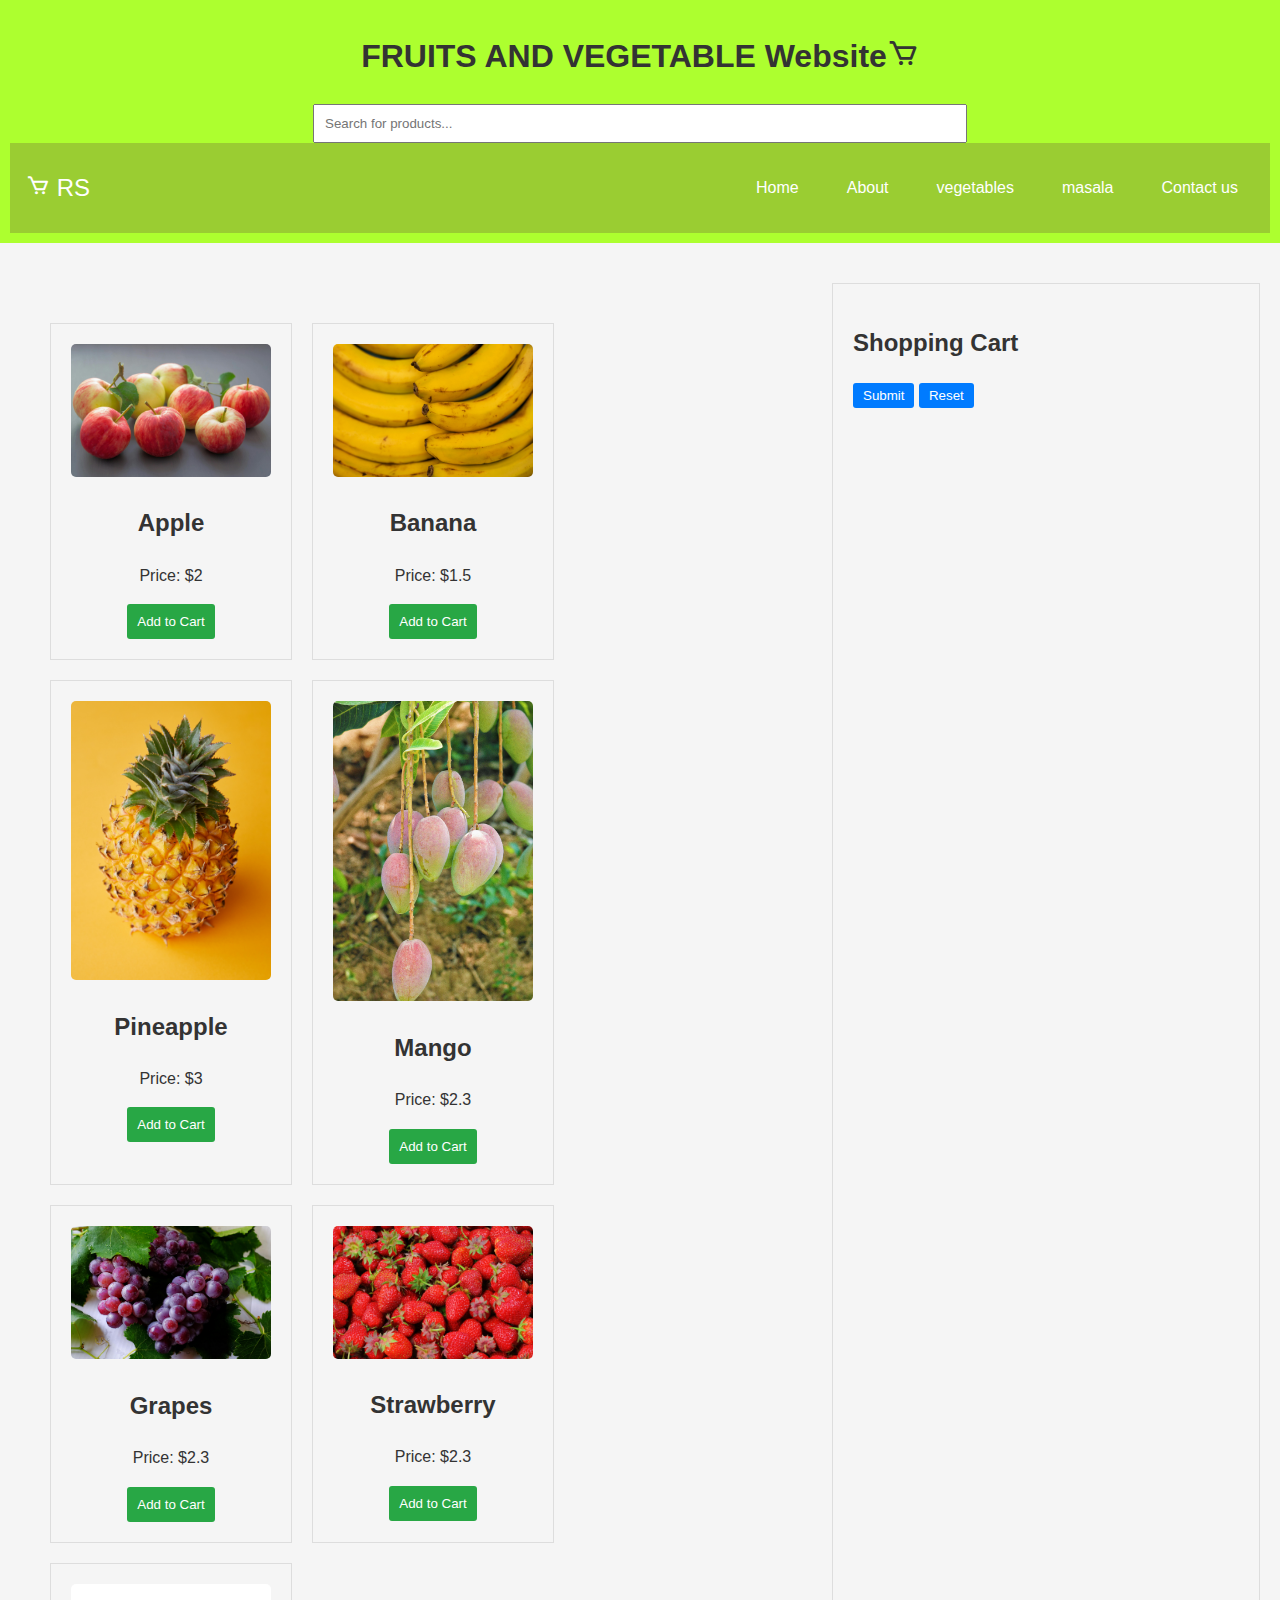
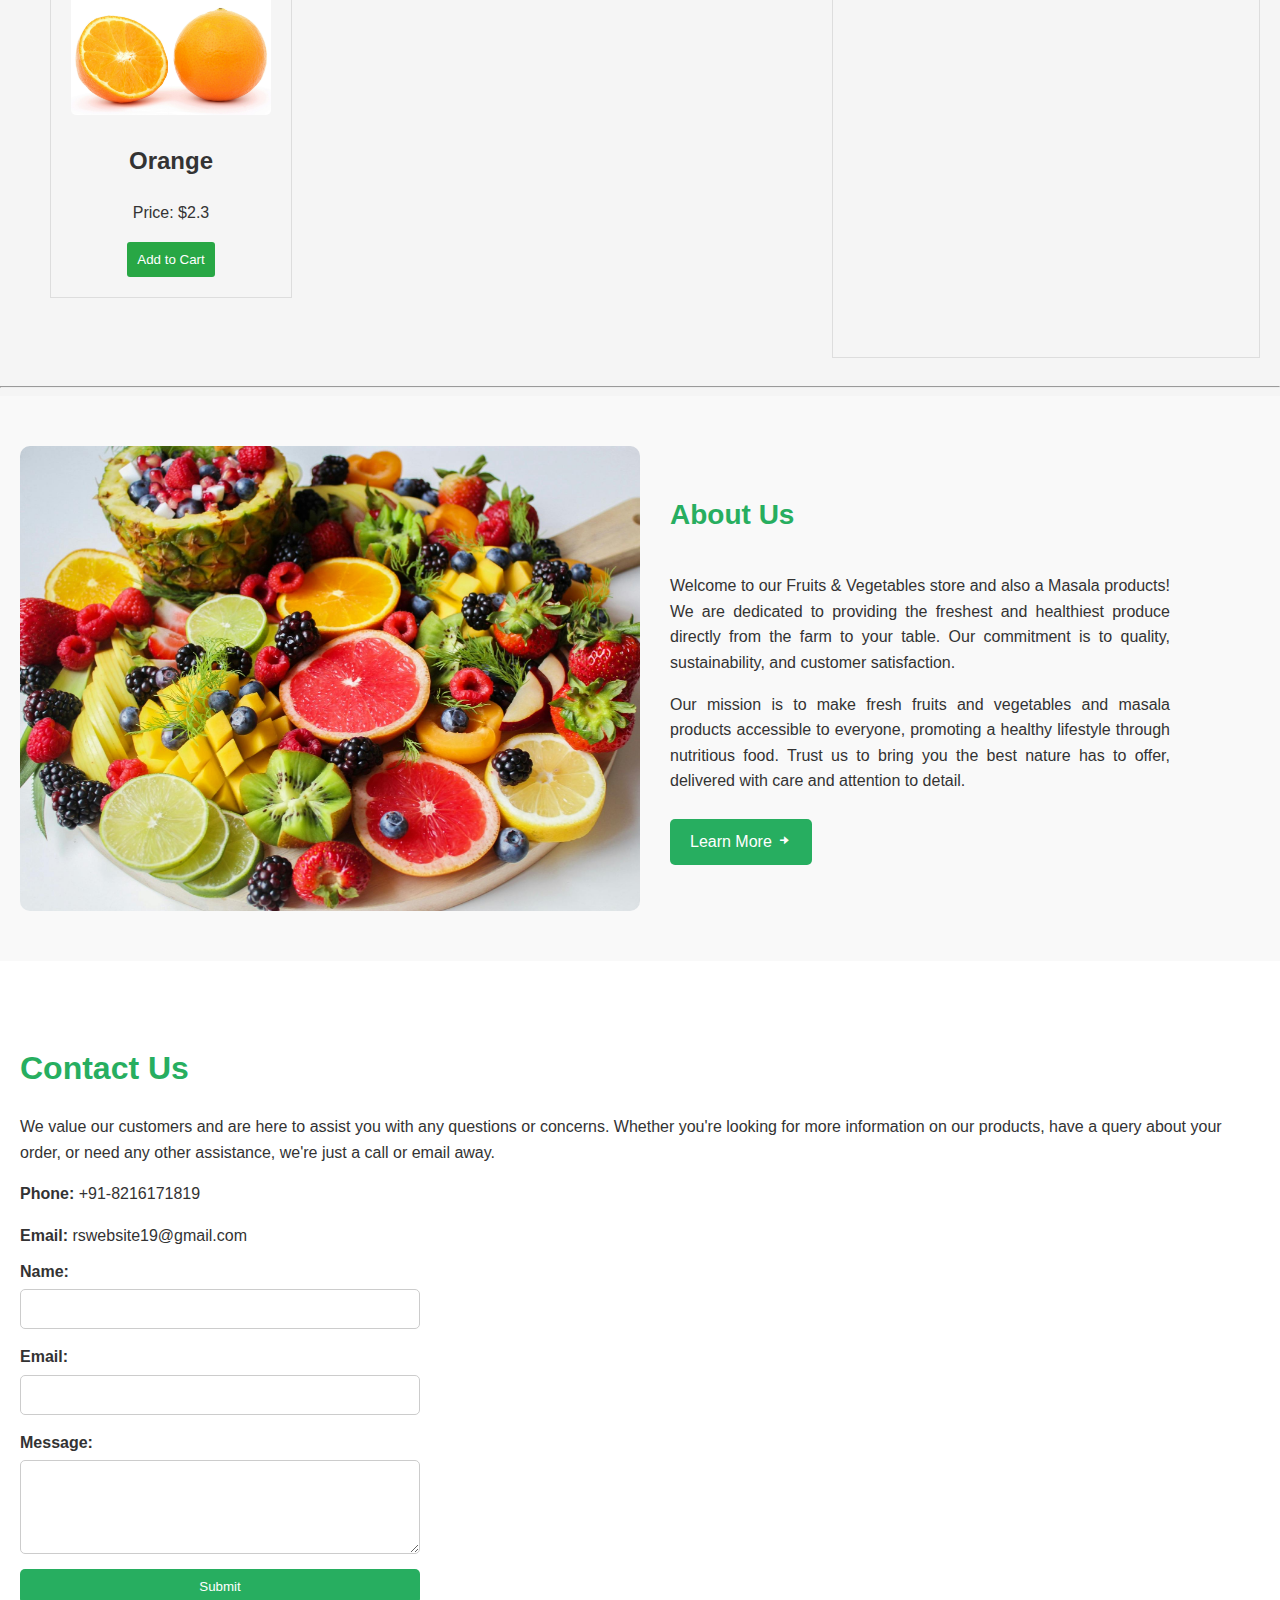
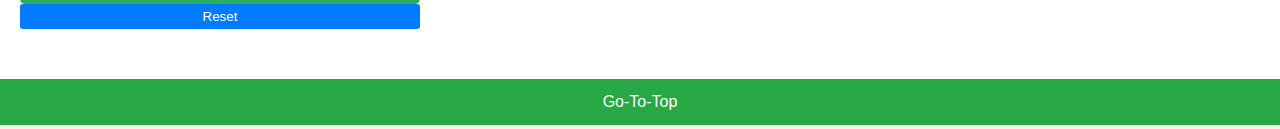
<file: index.html>
<!DOCTYPE html>
<html lang="en">
<head>
    <meta charset="UTF-8">
    <meta name="viewport" content="width=device-width, initial-scale=1.0">
    <title>Fruits and Vegetable Website</title>
    <link rel="icon" href="Website Images/RS icon.jpg">
    <link rel="stylesheet" href="E.comm.css">
    <link rel="stylesheet" href="https://cdn.jsdelivr.net/npm/boxicons@latest/css/boxicons.min.css">
</head>
<body>
    <header>
        <h1>FRUITS AND VEGETABLE Website<i class='bx bx-cart'></i> </h1>
        <input type="text" id="searchBar" placeholder="Search for products...">
        <nav class="navbar">
           <a href="#" class="logo"><i class='bx bx-cart'></i> RS</a>
            <ul class="nav-links">
                <li><a href="#">Home</a></li>
                <li><a href="#about">About</a></li>
                <li><a href="VEG.html">vegetables</a></li>
                <li><a href="masala.html">masala</a></li>
                <li><a href="#contact ">Contact us</a></li>
            </ul>
        </nav>
    </header>
    <main>
    <section id="products">
        <div class="product" data-name="Apple" data-price="2">
            <img src="Website Images/apples.jpg" alt="apple" max="20" min="20">
            <h2>Apple</h2>
            <p>Price: $2</p>
            <button class="add-to-cart">Add to Cart</button>
        </div>
        <div class="product" data-name="Banana" data-price="1.5">
            <img src="Website Images/banana.jpg" alt="banana" max="20" min="20">
            <h2>Banana</h2>
            <p>Price: $1.5</p>
            <button class="add-to-cart">Add to Cart</button>
        </div>
        <div class="product" data-name="Pineapple" data-price="3">
            <img src="Website Images/pine apple.jpg" alt="Pineapple">
            <h2>Pineapple</h2>
            <p>Price: $3</p>
            <button class="add-to-cart">Add to Cart</button>
        </div>
        <div class="product" data-name="Mango" data-price="2.3">
            <img src="Website Images/mango.jpg" alt="Mango">
            <h2>Mango</h2>
            <p>Price: $2.3</p>
            <button class="add-to-cart">Add to Cart</button>
        </div>
        <div class="product" data-name="grapes" data-price="2.3">
            <img src="Website Images/grapes.jpg" alt="grapes" max="20" min="20">
            <h2>Grapes</h2>
            <p>Price: $2.3</p>
            <button class="add-to-cart">Add to Cart</button>
        </div>
        <div class="product" data-name="strawberry" data-price="2.3">
            <img src="Website Images/strawberry.jpg" alt="strawberry" max="20" min="20">
            <h2>Strawberry</h2>
            <p>Price: $2.3</p>
            <button class="add-to-cart">Add to Cart</button>
        </div>
        <div class="product" data-name="orange" data-price="2.3">
            <img src="Website Images/orange.jpg" alt="orange" max="20" min="20">
            <h2>Orange</h2>
            <p>Price: $2.3</p>
            <button class="add-to-cart">Add to Cart</button>
        </div>
    </section>

    <aside id="cart">
        <h2>Shopping Cart</h2>
        <ul id="cartItems">
        </ul>
        <button type="submit" onclick="submitCart()">Submit</button>
        <button type="reset" onclick="resetCart()">Reset</button>
    </aside>
        
    </main>
    <script src="E-com.js"></script>
<footer>
 <hr>
    <!-- About Us  -->
    <section class="about" id="about">
        <img src="Website Images/fruit.jpg" alt="Fresh Fruits and Vegetables">
        <div class="about-text">
            <span>About Us</span>
            <p>Welcome to our Fruits & Vegetables store and also a Masala products! We are dedicated to providing the freshest and healthiest produce directly from the farm to your table. Our commitment is to quality, sustainability, and customer satisfaction.</p>
            <p>Our mission is to make fresh fruits and vegetables and masala products accessible to everyone, promoting a healthy lifestyle through nutritious food. Trust us to bring you the best nature has to offer, delivered with care and attention to detail.</p>
            <a href="#" class="btn">Learn More <i class='bx bxs-right-arrow-alt'></i></a>
        </div>
    </section>
    <!-- Contact Us -->
    <section class="contact" id="contact">
        <h3>Contact Us</h3>
        <p>We value our customers and are here to assist you with any questions or concerns. Whether you're looking for more information on our products, have a query about your order, or need any other assistance, we're just a call or email away.</p>
        <p><strong>Phone:</strong> +91-8216171819</p>
        <p><strong>Email:</strong> rswebsite19@gmail.com</p>
        <form action="https://httpbin.org/get" method="get">
        <form id="contactForm">
            <label for="name">Name:</label>
            <input type="text" id="name" name="name" required>
            <label for="email">Email:</label>
            <input type="email" id="email" name="email" required>
            <label for="message">Message:</label>
            <textarea id="message" name="message" rows="4" required></textarea>
            <button type="submit" class="btn">Submit</button>
            
            <button type="reset" >Reset</button>
        </form>
        </form>
    </section>
    
    <a href="#" class="top">Go-To-Top</a>

</footer>
</body>
</html>
</file>
<file: E.comm.css>
/* Fruits and Vegetable site.css */
body {
    font-family: Arial, sans-serif;
    margin: 0;
    padding: 0;
    min-height: 150vh;
    background-color: whitesmoke;
    scroll-behavior: smooth;
    
}

header {
    background-color: greenyellow;
    padding: 10px;
    text-align: center;
    box-sizing: border-box;
    
}

#searchBar {
    padding: 10px;
    width: 50%;
}

main {
    display: flex;
    justify-content: space-between;
    padding: 20px;
}

#products {
    flex: 2;
    display: flex;
    flex-wrap: wrap;
    
}

.product img{
    width: 100%;
    height: auto;
    border-radius: 5px;
}
.product {
    border: 1px solid #ddd;
    margin: 10px;
    padding: 20px;
    width: 200px;
    text-align: center;
    background-color: whitesmoke;
}

.add-to-cart {
    background-color: #28a745;
    color: white;
    border: none;
    padding: 10px;
    cursor: pointer;
}

#cart {
    flex: 1;
    border: 1px solid #ddd;
    padding: 20px;
    min-height: 34px;
}
/* navbar*/

body {
    margin: 0;
    font-family: Arial, sans-serif;
}

.navbar {
    display: flex;
    justify-content: space-between;
    align-items: center;
    background-color:yellowgreen;
    padding: 1rem;
}

.navbar .logo {
    color: white;
    text-decoration: none;
    font-size: 1.5rem;
}

.navbar .nav-links {
    list-style: none;
    display: flex;
    gap: 1rem;
}

.navbar .nav-links li {
    list-style: none;
}

.navbar .nav-links a {
    color: white;
    text-decoration: none;
    padding: 0.5rem 1rem;
    border-radius: 4px;
    transition: background-color 0.3s;
}

.navbar .nav-links a:hover {
    background-color: #555;
}

/*  new */

body {
    font-family: Arial, sans-serif;
    padding: 20px;
}

h1, h2 {
    color: #333;
}

#productList, #cartItems {
    list-style: none;
    padding: 0;
}

#productList li, #cartItems li {
    display: flex;
    justify-content: space-between;
    padding: 10px;
    border: 1px solid #ccc;
    margin-bottom: 10px;
    border-radius: 5px;
}

#cart {
    margin-top: 20px;
}

button {
    background-color: #007bff;
    color: #fff;
    border: none;
    padding: 5px 10px;
    cursor: pointer;
    border-radius: 3px;
}

button:hover {
    background-color: #0056b3;
}

/*contact and about us */

body {
    font-family: Arial, sans-serif;
    color: #333;
    line-height: 1.6;
    margin: 0;
    padding: 0;
}

section {
    padding: 50px 20px;
}

.about {
    display: flex;
    align-items: center;
    background-color: #f9f9f9;
    padding: 50px 20px;
}

.about img {
    width: 50%;
    border-radius: 10px;
    margin-right: 30px;
}

.about-text {
    max-width: 500px;
}

.about-text span {
    display: inline-block;
    font-size: 28px;
    font-weight: bold;
    color: #27ae60;
    margin-bottom: 20px;
}

.about-text p {
    margin-bottom: 15px;
    text-align: justify;
}

.about-text .btn {
    display: inline-block;
    padding: 10px 20px;
    background-color: #27ae60;
    color: white;
    text-decoration: none;
    border-radius: 5px;
    margin-top: 10px;
    transition: background-color 0.3s;
}

.about-text .btn:hover {
    background-color: #1e8449;
}

.contact {
    background-color: #fff;
    padding: 50px 20px;
}

.contact h3 {
    font-size: 32px;
    color: #27ae60;
    margin-bottom: 20px;
}

.contact p {
    font-size: 16px;
    margin-bottom: 10px;
}

.contact form {
    display: flex;
    flex-direction: column;
    max-width: 400px;
}

.contact form label {
    margin-bottom: 5px;
    font-weight: bold;
}

.contact form input,
.contact form textarea {
    padding: 10px;
    margin-bottom: 15px;
    border-radius: 5px;
    border: 1px solid #ccc;
    font-size: 16px;
}

.contact form .btn {
    padding: 10px 20px;
    background-color: #27ae60;
    color: white;
    border: none;
    border-radius: 5px;
    cursor: pointer;
    transition: background-color 0.3s;
}

.contact form .btn:hover {
    background-color: #1e8449;
}

/* Responsive Design for Mobile*/
@media (max-width: 768px) {
    header {
        flex-direction: column;
        align-items: flex-start;
    }

    header h1 {
        font-size: 1.2em;
        margin-bottom: 10px;
    }

    #searchBar {
        width: 100%;
        margin-bottom: 10px;
    }

    .navbar {
        flex-direction: column;
        align-items: flex-start;
        width: 100%;
    }

    .nav-links {
        flex-direction: column;
        width: 100%;
    }

    .nav-links li {
        margin: 5px 0;
        text-align: left;
    }

    .logo {
        margin-bottom: 10px;
    }
}

@media (max-width: 480px) {
    header h1 {
        font-size: 1em;
    }

    #searchBar {
        font-size: 0.9em;
    }

    .nav-links a {
        font-size: 0.9em;
    }
}

.top{
    text-decoration: none;
    color:white;
    cursor: pointer;
    display: flex;
    align-items: center;
    justify-content: center;
    background-color: #28a745;
    border: none;
    padding: 10px;

}
</file>
